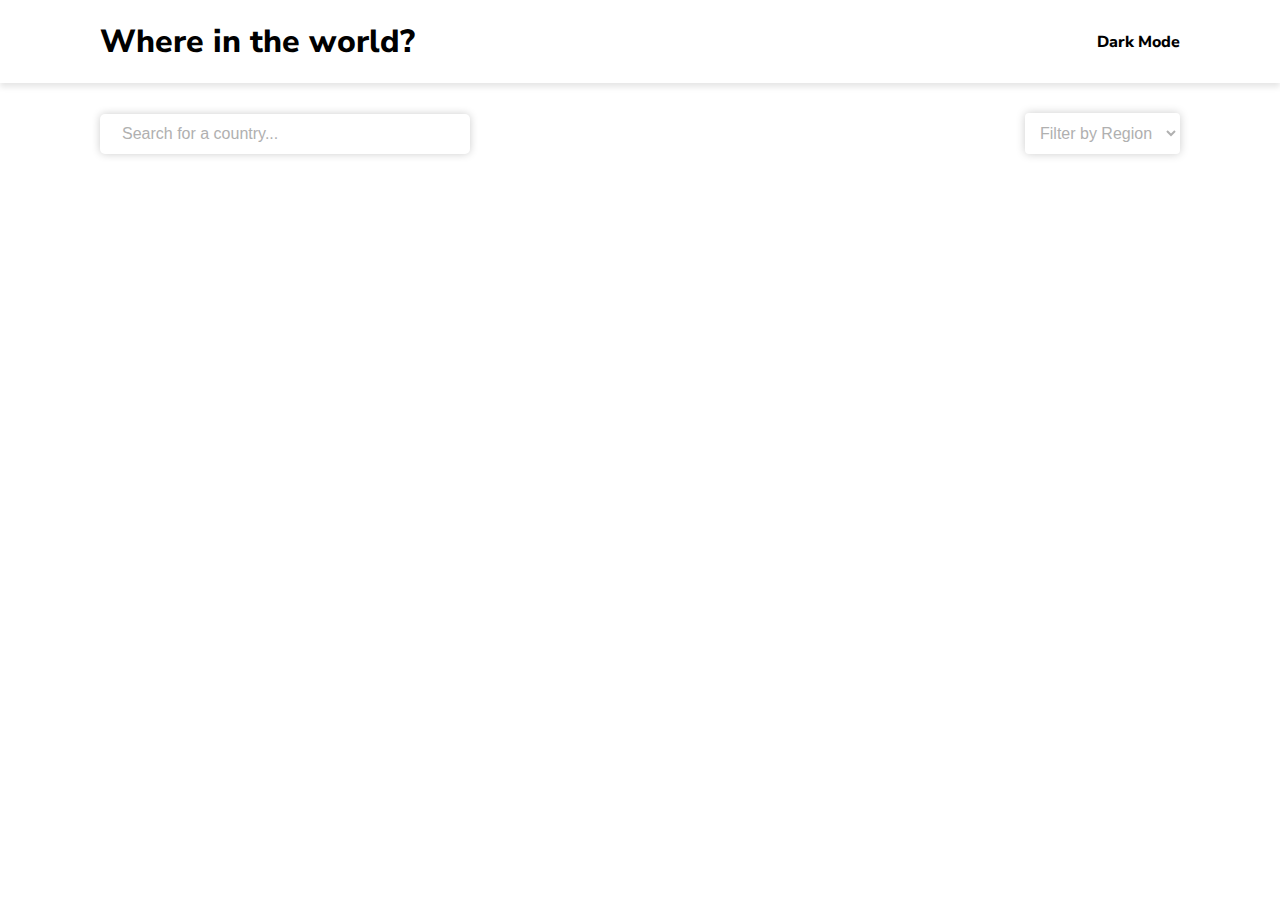
<file: index.html>
<!DOCTYPE html>
<html lang="en">
  <head>
    <meta charset="UTF-8" />
    <meta name="viewport" content="width=device-width, initial-scale=1.0" />
    <link rel="preconnect" href="https://fonts.googleapis.com" />
    <link rel="preconnect" href="https://fonts.gstatic.com" crossorigin />
    <link
      href="https://fonts.googleapis.com/css2?family=Nunito+Sans:ital,opsz,wght@0,6..12,200..1000;1,6..12,200..1000&display=swap"
      rel="stylesheet"
    />
    <link
      rel="stylesheet"
      href="https://cdnjs.cloudflare.com/ajax/libs/font-awesome/6.6.0/css/all.min.css"
      integrity="sha512-Kc323vGBEqzTmouAECnVceyQqyqdsSiqLQISBL29aUW4U/M7pSPA/gEUZQqv1cwx4OnYxTxve5UMg5GT6L4JJg=="
      crossorigin="anonymous"
      referrerpolicy="no-referrer"
    />
    <link rel="stylesheet" href="style.css" />
    <script src="./script.js" defer></script>
    <title>Rest Countries</title>
  </head>
  <body class="light-theme">
    <header class="head" >
      <h1>Where in the world?</h1>
      <p class="theme-switcher"></p>
    </header>
    <div class="search-sec">
        <div class="search-container">
            <i class="fa-solid fa-magnifying-glass search-icon"></i>
            <input type="text" placeholder="Search for a country..." class="search-input">
            <i class="fa-solid fa-x cross"></i>
        </div>
        <div class="dropdown">
            <select class="dropdown-select">
              <option value="" disabled selected hidden>Filter by Region</option>
              <option value="">All</option>
              <option value="africa">Africa</option>
              <option value="americas"> Americas</option>
              <option value="asia">Asia</option>
              <option value="europe">Europe</option>
              <option value="oceania">Oceania</option>
            </select>
          </div>
    </div>
   <main>
    <div class="countries-container">
      
      </div>
    </div>
   </main>
  </body>
</html>
</file>
<file: style.css>
* {
  box-sizing: border-box;
  margin: 0;
}

body {
  font-family: Nunito Sans, sans-serif;
  /* Maximum width of content */
  margin: 0 auto;
  --background-color: white;
  --text-color: black;
  --elements-color: white;
  background-color: var(--background-color);
  color: var(--text-color);
}

body.dark-theme {
  --background-color: hsl(207, 26%, 17%);
  --text-color: white;
  --elements-color: hsl(209, 23%, 22%);
}
.head {
  display: flex;
  align-items: center;
  justify-content: space-between;
  padding: 20px 100px;
  column-gap: 20px;
  box-shadow: 0 4px 6px rgba(0, 0, 0, 0.1);
  background-color: var(--elements-color);

  @media (max-width: 650px) {
    padding-inline: 50px;
    font-size: 16px;
  }
  @media (max-width: 555px) {
    padding-inline: 30px;
    font-size: 14px;
  }
  @media (max-width: 475px) {
    padding-inline: 20px;
    font-size: 12px;
  }
  @media (max-width: 385px) {
    padding-inline: 15px;
    font-size: 10px;
  }
  @media (max-width: 330px) {
    padding-inline: 10px;
    font-size: 8px;
  }
}

.head h1,
.head p {
  font-weight: 800;
}

.theme-switcher {
  cursor: pointer;
}
.search-sec {
  display: flex;
  align-items: center;
  justify-content: space-between;
  flex-wrap: wrap;
  padding: 10px 100px;
  column-gap: 20px;
  margin-top: 20px;
  gap: 10px;

  @media (max-width: 740px) {
    flex-direction: column;
    align-items: first baseline;
    padding-inline: 70px;
    gap: 20px;
  }

  @media (max-width: 450px) {
    padding-inline: 35px;
  }
  @media (max-width: 370px) {
    padding-inline: 15px;
    font-size: 10px;
  }
}

.search-container {
  display: flex;
  align-items: center;
  border-radius: 5px; /* Rounded edges */
  padding: 10px 10px;
  box-shadow: 0 0px 8px rgba(0, 0, 0, 0.2); /* Soft shadow */
  max-width: 370px;
  width: 100%; /* Responsive width */
  min-width: 250px;
}

.search-icon {
  font-size: 18px;
  margin-right: 10px; /* Space between icon and input */
  color: #b0b0b0; /* Light gray color for icon */
}

.search-input {
  border: none;
  outline: none;
  flex-grow: 1; /* Input takes up remaining space */
  font-size: 16px;
  color: inherit; /* Darker text */
  max-width: 400px;
  background-color: inherit;
}

.search-input::placeholder {
  color: #b0b0b0; /* Light gray placeholder */
}

.dropdown {
  position: relative;
  display: inline-block;
  background-color: inherit;
}

.dropdown-select {
  padding: 10px;
  font-size: 16px;
  border: 1px solid transparent;
  border-radius: 4px;
  cursor: pointer;
  box-shadow: 0px 0px 10px rgba(0, 0, 0, 0.2);
  background-color: inherit;
  color: #b0b0b0;

  @media (max-width: 820px) {
    font-size: 12px;
  }
}

.dropdown-select:focus {
  outline: none;
  border: none;
}

.dropdown-select > option {
  background-color: var(--elements-color);
}

main {
  margin-top: 40px;
  margin-bottom: 40px;
}
.countries-container {
  display: grid;
  grid-template-columns: repeat(auto-fit, minmax(270px, 1fr));
  gap: 50px;
  margin-left: 100px;
  margin-right: 100px;
  box-sizing: border-box;
  justify-content: space-between;

  @media (max-width: 740px) {
    margin-left: 70px;
    margin-right: 100px;
  }

  @media (max-width: 450px) {
    margin-left: 35px;
  }

  @media (max-width: 370px) {
    margin-left: 15px;
  }
}

.countries-container a {
  color: inherit; /* or set a specific color, e.g., black */
  text-decoration: none;
}

.country-card {
  width: 300px;
  box-shadow: 0 0px 8px rgba(0, 0, 0, 0.2);
  border-radius: 5px;
  overflow: hidden;
  transition: transform 0.4s ease;
  background-color: var(--elements-color);

  @media (max-width: 370px) {
    width: 80vw;
  }
}

.country-card:hover {
  transform: scale(1.05);
  cursor: pointer;
  transition: ease-in-out;
  transition-duration: 0.4s;
}
.country-card img {
  width: 100%;
}

.card-text {
  padding: 15px 20px 30px 20px;
  line-height: 30px;
}

.card-title {
  margin-bottom: 10px;
  font-size: 20px;
  font-weight: 800;
}

.cross {
  color: #b0b0b0;
}
</file>
